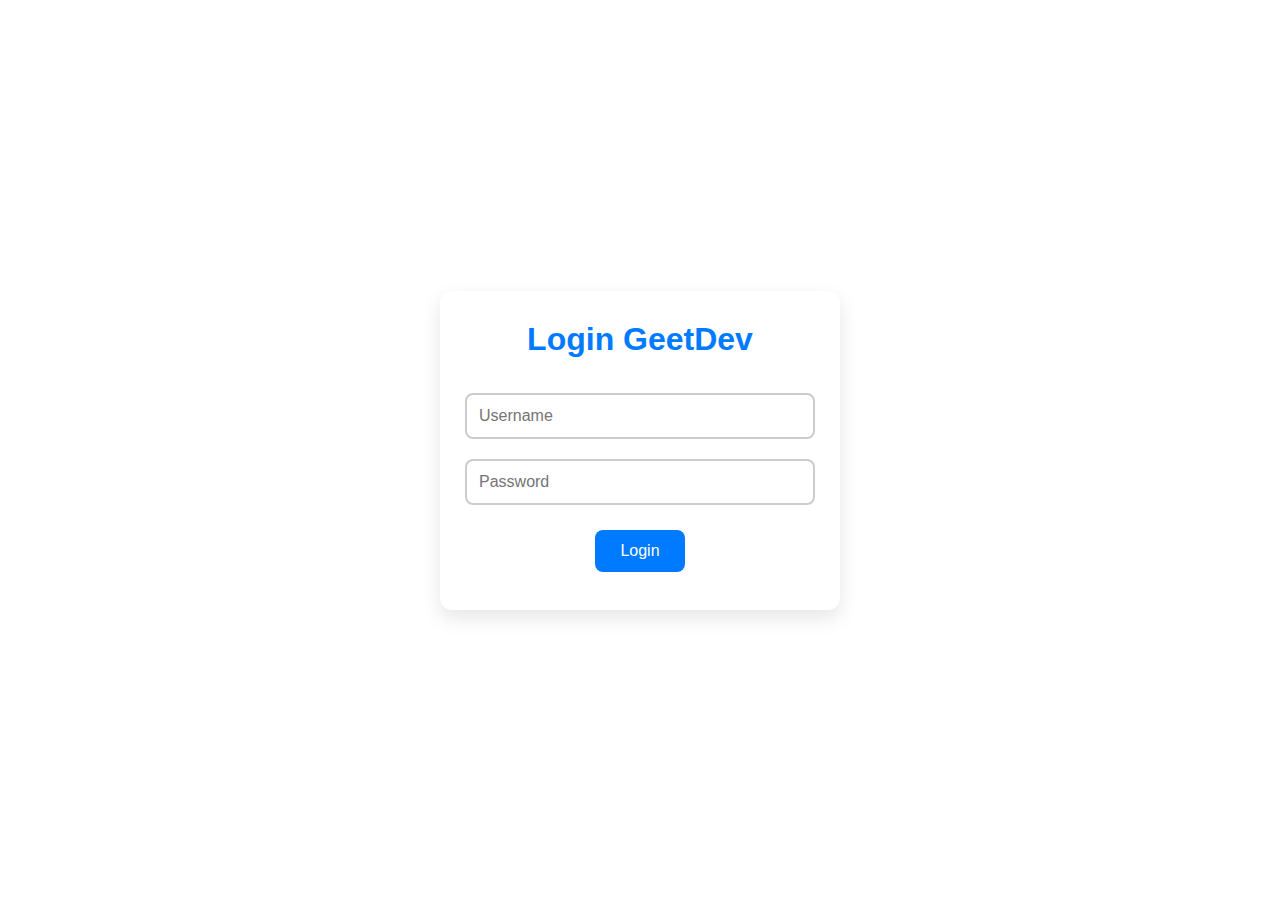
<file: index.html>
<!DOCTYPE html>
<html lang="id">
<head>
  <meta charset="UTF-8" />
  <meta name="viewport" content="width=device-width, initial-scale=1.0"/>
  <title>Login GeetDev</title>
  <link rel="stylesheet" href="login.css" />
</head>
<body>
  <div class="login-container">
    <h1>Login GeetDev</h1>
    <form id="loginForm">
      <input type="text" id="username" placeholder="Username" required autocomplete="off" />
      <input type="password" id="password" placeholder="Password" required />
      <button type="submit" id="loginBtn">Login</button>
      <p id="error" class="error-msg"></p>
    </form>
  </div>

  <script src="login.js"></script>
</body>
</html>
</file>
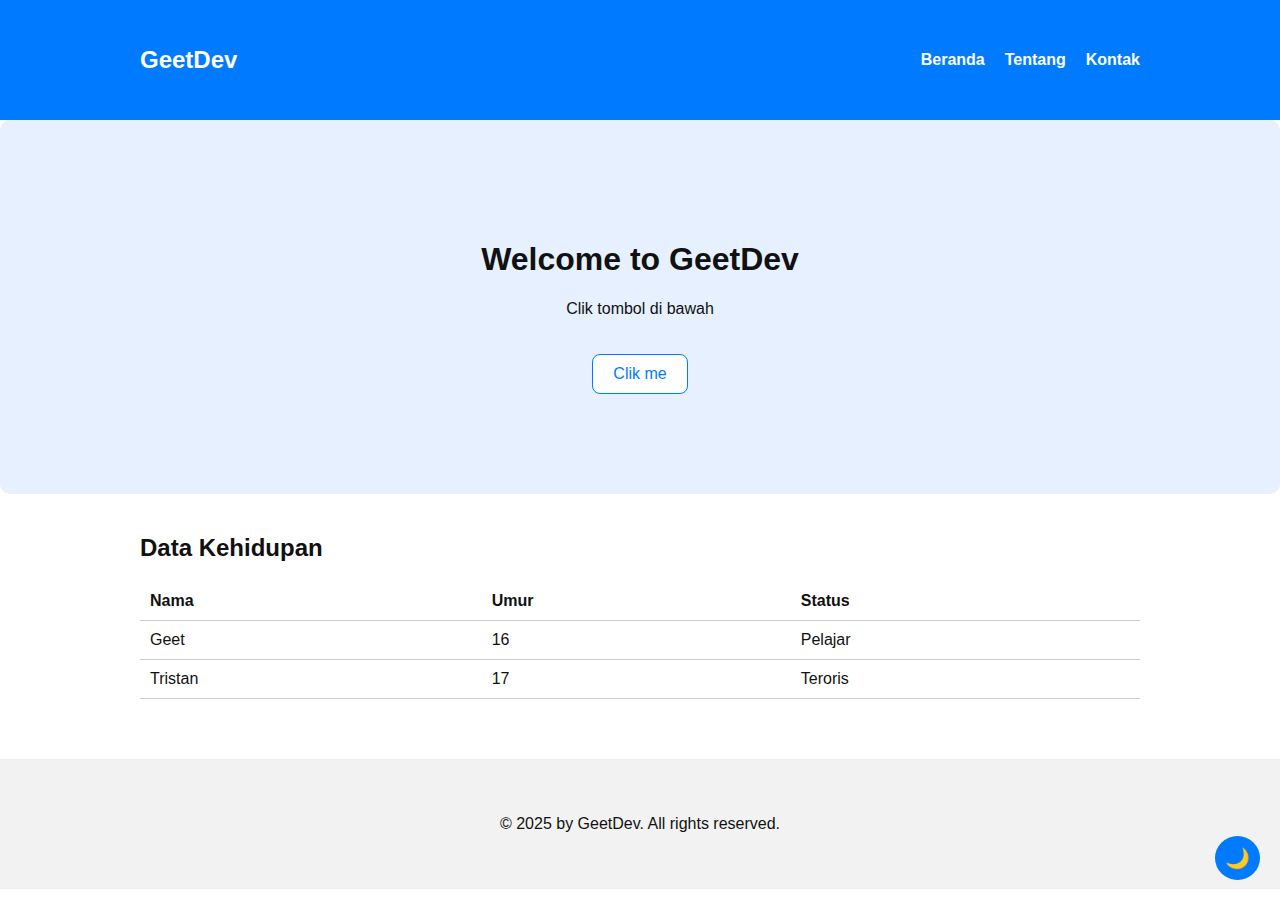
<file: geetdev.html>
<!DOCTYPE html>
<html lang="id">
<head>
  <meta charset="UTF-8" />
  <meta name="viewport" content="width=device-width, initial-scale=1.0" />
  <title>GeetDev Website</title>
  <link rel="stylesheet" href="style.css" />
</head>
<body>
  <nav class="navbar">
    <div class="container nav-container">
      <h2 class="logo">GeetDev</h2>
      <ul class="nav-links">
        <li><a href="#">Beranda</a></li>
        <li><a href="#">Tentang</a></li>
        <li><a href="#">Kontak</a></li>
      </ul>
    </div>
  </nav>

  <header class="hero">
    <div class="container">
      <h1>Welcome to GeetDev</h1>
      <p>Clik tombol di bawah</p>
      <button class="main-btn" onclick="showAlert()">Clik me</button>
      <div id="output" class="random-output"></div>
    </div>
  </header>

  <section class="content">
    <div class="container">
      <h2>Data Kehidupan</h2>
      <table>
        <thead>
          <tr>
            <th>Nama</th>
            <th>Umur</th>
            <th>Status</th>
          </tr>
        </thead>
        <tbody>
          <tr>
            <td>Geet</td>
            <td>16</td>
            <td>Pelajar</td>
          </tr>
          <tr>
            <td>Tristan</td>
            <td>17</td>
            <td>Teroris </td>
          </tr>
        </tbody>
      </table>
    </div>
  </section>

  <footer>
    <div class="container">
      <p>© 2025 by GeetDev. All rights reserved.</p>
    </div>
  </footer>

  <button class="theme-toggle" onclick="toggleTheme()">🌙</button>
  <script src="script.js"></script>
</body>
</html>
</file>
<file: login.css>
:root {
  --primary: #007BFF;
  --bg: #ffffff;
  --text: #222222;
  --error: #ff3b3b;
}

* {
  box-sizing: border-box;
  margin: 0;
  padding: 0;
}

body {
  font-family: 'Segoe UI', sans-serif;
  background: var(--bg);
  display: flex;
  justify-content: center;
  align-items: center;
  min-height: 100vh;
}

.login-container {
  background: #fff;
  padding: 30px 25px;
  border-radius: 12px;
  box-shadow: 0 8px 20px rgba(0,0,0,0.1);
  width: 90%;
  max-width: 400px;
  text-align: center;
  animation: fadeIn 0.5s ease-in-out;
}

.login-container h1 {
  color: var(--primary);
  margin-bottom: 25px;
}

form input {
  width: 100%;
  padding: 12px;
  margin: 10px 0;
  font-size: 16px;
  border: 2px solid #ccc;
  border-radius: 8px;
  transition: border 0.3s;
}

form input:focus {
  border-color: var(--primary);
  outline: none;
}

input.shake {
  animation: shake 0.3s;
  border-color: var(--error);
}

@keyframes shake {
  0%, 100% { transform: translateX(0); }
  25%, 75% { transform: translateX(-5px); }
  50% { transform: translateX(5px); }
}

#error {
  color: var(--error);
  font-size: 14px;
  margin-top: 8px;
}

#loginBtn {
  background: var(--primary);
  color: white;
  border: none;
  padding: 12px 25px;
  font-size: 16px;
  margin-top: 15px;
  border-radius: 8px;
  cursor: pointer;
  transition: transform 0.15s ease;
}

#loginBtn:active {
  transform: scale(0.95);
}

@keyframes fadeIn {
  from { opacity: 0; transform: translateY(20px); }
  to { opacity: 1; transform: translateY(0); }
}
</file>
<file: style.css>
:root {
  --bg-light: #ffffff;
  --bg-dark: #121212;
  --text-light: #111111;
  --text-dark: #ffffff;
  --primary: #007BFF;
  --card-light: #e6f0ff;
  --card-dark: #1f1f1f;
  --footer-light: #f2f2f2;
  --footer-dark: #1a1a1a;
  --table-border-dark: #444;
}

body {
  margin: 0;
  font-family: 'Segoe UI', sans-serif;
  background-color: var(--bg-light);
  color: var(--text-light);
  transition: all 0.3s ease;
}

.dark {
  background-color: var(--bg-dark);
  color: var(--text-dark);
}

.container {
  max-width: 1000px;
  margin: auto;
  padding: 20px;
}

.navbar {
  background-color: var(--primary);
  color: #fff;
  padding: 15px 0;
  position: sticky;
  top: 0;
  z-index: 99;
}

.nav-container {
  display: flex;
  justify-content: space-between;
  align-items: center;
}

.logo {
  margin: 0;
}

.nav-links {
  list-style: none;
  display: flex;
  gap: 20px;
}

.nav-links a {
  color: #fff;
  text-decoration: none;
  font-weight: bold;
}

.hero {
  text-align: center;
  padding: 80px 20px;
  background-color: var(--card-light);
  color: #111;
  border-radius: 10px;
}

.dark .hero {
  background-color: var(--card-dark);
  color: var(--text-dark);
}

.main-btn {
  margin-top: 20px;
  padding: 10px 20px;
  background-color: #fff;
  color: var(--primary);
  border: 1px solid var(--primary);
  border-radius: 8px;
  cursor: pointer;
  font-size: 1rem;
}

.main-btn:hover {
  background-color: var(--primary);
  color: #fff;
}

.dark .main-btn {
  background-color: var(--card-dark);
  color: var(--text-dark);
  border: 1px solid var(--primary);
}

.dark .main-btn:hover {
  background-color: var(--primary);
  color: #fff;
}

table {
  width: 100%;
  border-collapse: collapse;
  margin-top: 20px;
  background-color: #fff;
}

th, td {
  padding: 10px;
  text-align: left;
  border-bottom: 1px solid #ccc;
  color: #111;
}

.dark table {
  background-color: var(--card-dark);
}

.dark th, .dark td {
  color: #fff;
  border-bottom: 1px solid var(--table-border-dark);
}

footer {
  text-align: center;
  padding: 20px 0;
  background-color: var(--footer-light);
  margin-top: 40px;
  color: #111;
}

.dark footer {
  background-color: var(--footer-dark);
  color: #fff;
}

.theme-toggle {
  position: fixed;
  bottom: 20px;
  right: 20px;
  padding: 10px;
  font-size: 20px;
  border: none;
  border-radius: 50%;
  background-color: var(--primary);
  color: #fff;
  cursor: pointer;
}
</file>
